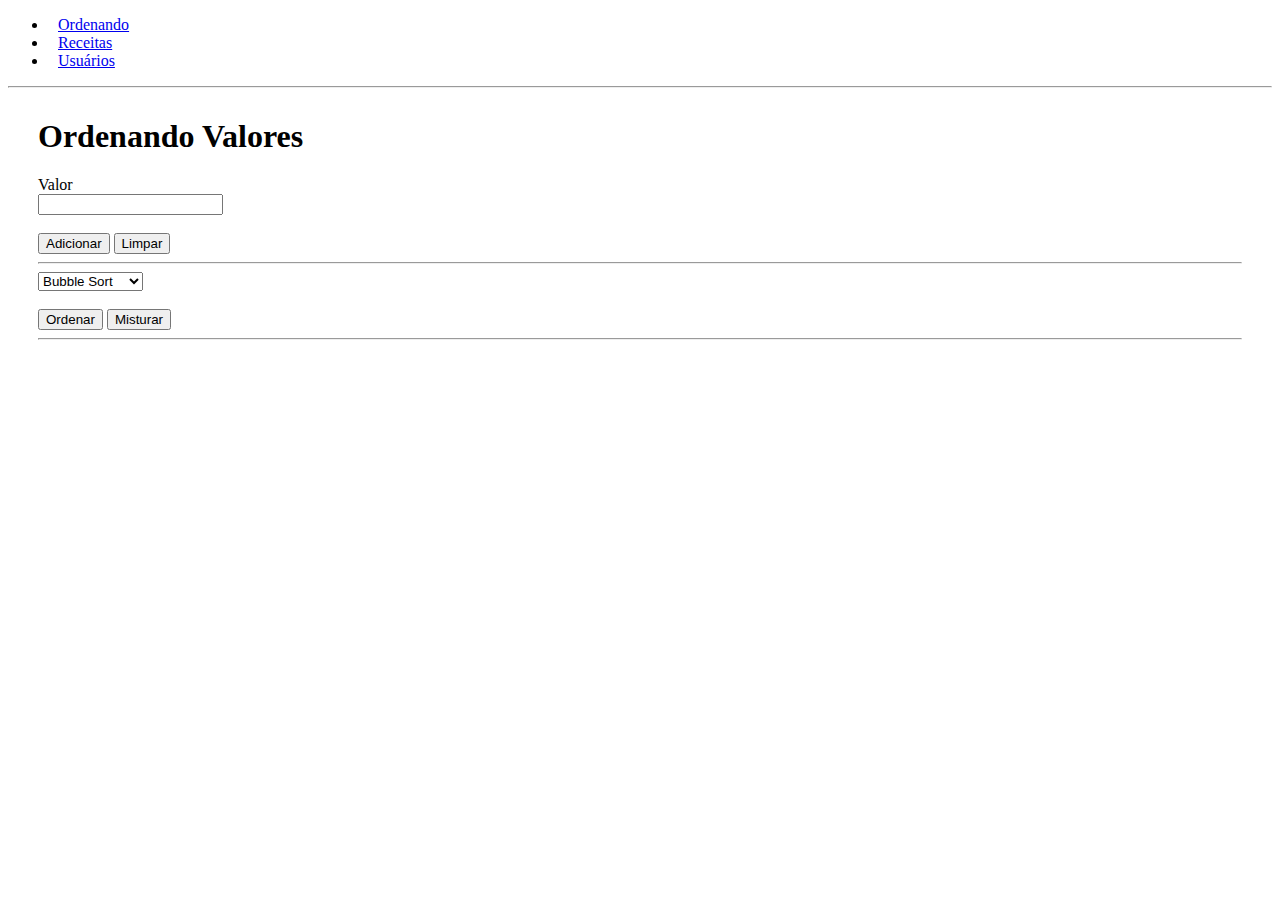
<file: Mundo 2/Nível 2 Exemplos JS/ordenando.html>
<!DOCTYPE html>
<html lang="pt-br">
<head>
    <meta charset="UTF-8">
    <meta name="viewport" content="width=device-width, initial-scale=1.0">
    <title>Ordenando valores</title>
    <link href="https://cdn.jsdelivr.net/npm/bootstrap@5.3.0-alpha3/dist/css/bootstrap.min.css" rel="stylesheet" integrity="sha384-KK94CHFLLe+nY2dmCWGMq91rCGa5gtU4mk92HdvYe+M/SXH301p5ILy+dN9+nJOZ" crossorigin="anonymous">
</head>
<body>
    <header>
        <nav class="navbar-expand">
            <ul class="navbar-nav">
                <li><a style="margin:10px" href="./ordenando.html" class="btn btn-primary">Ordenando</a></li>
                <li><a style="margin:10px" href="../Receitas/receitas.html" class="btn btn-secondary">Receitas</a></li>
                <li><a style="margin:10px" href="../Usuarios/usuarios.html" class="btn btn-secondary">Usuários</a></li>
            </ul>
        </nav>
        <hr>
    </header> 
   
    <main style="margin:30px">
    <h1>Ordenando Valores</h1>
        <form action="ordenando.html" method="dialog">
            <label>Valor</label>
            <br>
            <input class="form-control"  id="valor" type="number">
            <br><br> 
            <button class="btn btn-primary" type = "submit" onclick="add()">Adicionar</button> 
            <button class="btn btn-primary" type = "submit" onclick="limpar()">Limpar</button>
            <hr>
        <select id="selecao" class="form-select" label="Bubble Sort"> <!-- Codigo para seleção -->
            <option value="0">Bubble Sort</option> 
            <option value="1">Selection Sort</option>
            <option value="2">Quick Sort</option>
        </select> <!-- Botoes de Ordenar e Misturar -->
            <br><br>
            <button class="btn btn-primary" onclick="ordenar()">Ordenar</button> 
            <button class="btn btn-primary" onclick="misturar()">Misturar</button>
            <hr> 
            <div> <!-- Lista de numeros -->
                <ul id="valores"></ul> 
            </div>
        </form>   
        <!-- Codigo JavaScript -->
        <script src="ordenando.js"></script>
    </body>
</html>
</file>
